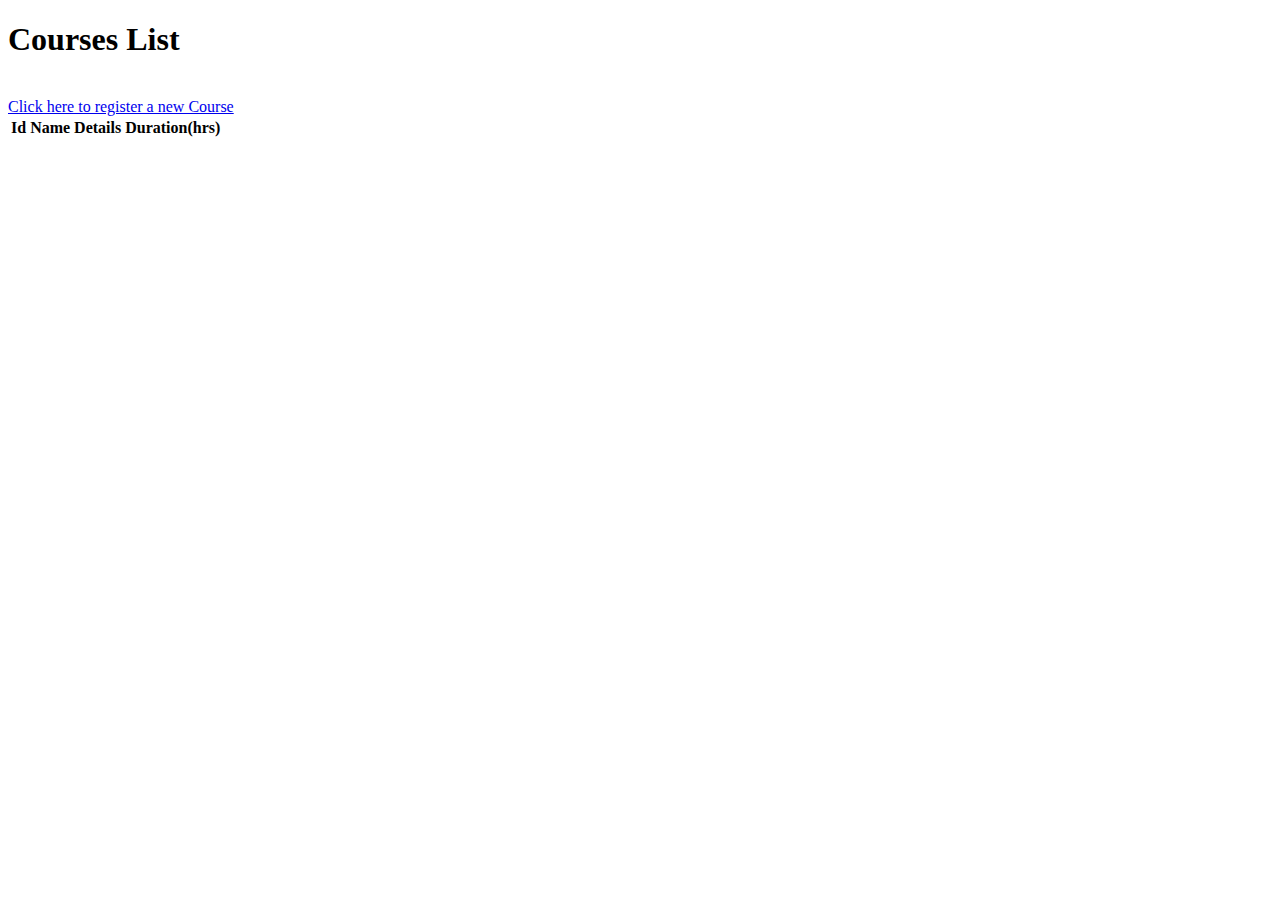
<file: courses-view/src/main/resources/templates/indexBAK.html>
<!DOCTYPE html>
<html lang="en" xmlns:th="http://www.thymeleaf.org">
<head>
    <meta charset="UTF-8">
    <title>Courses</title>
    <link th:href="@{/css/bootstrap.min.css}" rel="stylesheet">
    <link th:href="@{/css/fa.min.css}" rel="stylesheet">
    <link th:href="@{/css/style.css}" rel="stylesheet">
</head>
<body>
<h1>Courses List</h1>
<br/>
<a href="/register">Click here to register a new Course</a>
<br/>
<table class="table">
    <tr>
        <th>Id</th>
        <th>Name</th>
        <th>Details</th>
        <th>Duration(hrs)</th>
    </tr>

    <tr th:each="c:${courses}">
        <td th:text="${c.id}"></td>
        <td th:text="${c.name}"></td>
        <td th:text="${c.details}"></td>
        <td th:text="${c.duration}"></td>
    </tr>

</table>


</body>
</html>
</file>
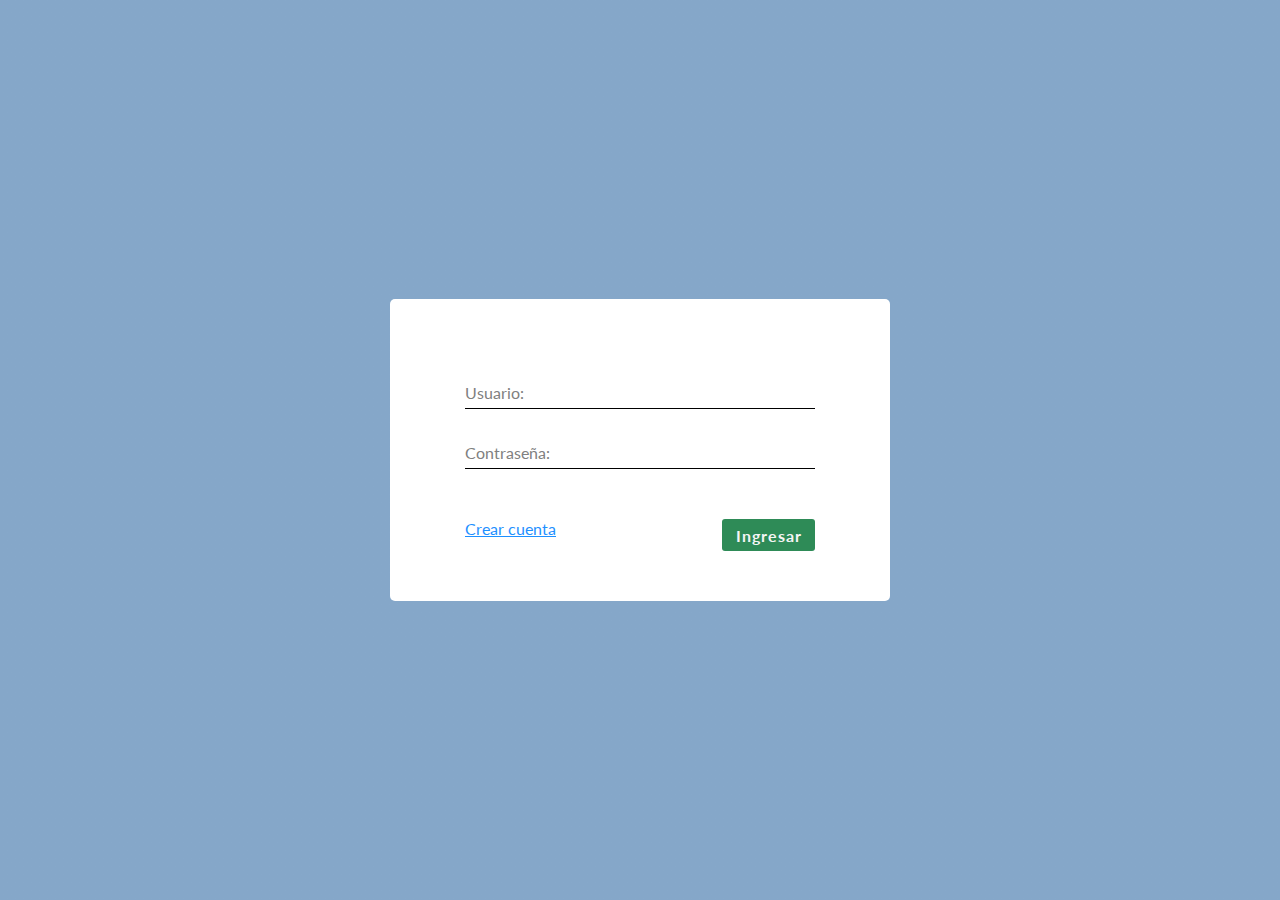
<file: courses-view/src/main/resources/templates/login.html>
<!DOCTYPE html>
<html lang="en">
<head>
    <meta charset="UTF-8">
    <meta http-equiv="X-UA-Compatible" content="IE=edge">
    <meta name="viewport" content="width=device-width, initial-scale=1.0">
    <title>Log in</title>
    <style>
        @import url('https://fonts.googleapis.com/css2?family=Lato&family=Lora&display=swap');

        :root {
            --blue: 210, 86%, 31%;
            --white-blue: 210, 8%, 75%;
        }

        html, body {
            height: 100%;
            box-sizing: border-box;
            position: relative;
            font-family: 'Lato', sans-serif;
        }

        *, *:before, *:after {
            box-sizing: inherit;
            margin: 0;
            padding: 0;
        }

        .main {
            background: linear-gradient(
                    hsl(var(--blue), 0.5),
                    hsl(var(--blue), 0.5)
                ), url("https://t3.ftcdn.net/jpg/03/57/02/98/360_F_357029835_KQGVJ8vg6wOCFzfTXooTRFRckwOrwHW6.jpg");
            background-repeat: no-repeat;
                background-size: cover;
            width: 100%;
            height: 100%;
            display: flex;
            justify-content: center;
            align-items: center;
        }

        .login {
            margin-left: 1em;
            margin-right: 1em;
            background-color: white;
            border-radius: 5px;
            padding: 50px 75px;
            width: 50%;
            max-width: 500px;
            min-width: 300px;
        }

        .input-group {
            position: relative;
            width: 100%;
            min-width: 200px;
            margin: auto;
            margin-block: 2rem;
        }

        .form-input {
            border: none;
            border-bottom: 1px solid black;
            width: 100%;
            height: 28px;
            padding: 2px;
        }

        label {
            position: absolute;
            font-size: 1rem;
            top: 2px;
            color: gray;
            -webkit-transition: top .2s ease-in-out,  font-size .2s ease-in-out;
            transition: top .2s ease-in-out,  font-size .2s ease-in-out;
        }

        label.active {
            font-size: 0.75rem;
            top: -1rem;
        }

        #submit {
            border: none;
            border-radius: 3px;
            background-color:seagreen;
            padding: 0.5em 1em;
            float: right;
        }

        #submit a {
            font-size: 1rem;
            text-decoration: none;
            font-family: 'Lato', sans-serif;
            font-weight: bold;
            letter-spacing:1px;
            color: whitesmoke;
        }

        input:focus {
            outline: none;
        }

        input:focus-within {
            border-bottom: 1px solid yellowgreen;
        }

    </style>
</head>
<body>
    <div class="main">
        <div class="login">
            <div class="input-group">
                <label for="user">Usuario:</label>
                <input id="user" class="form-input" type="text">
            </div>
            <div class="input-group">
                <label for="pass">Contraseña:</label>
                <input id="pass" class="form-input" type="password">
            </div>
            <div style="margin-top: 50px;">
                <a href="#" style="color:dodgerblue">Crear cuenta</a>
                <button alt="Submit" id="submit"><a href="/dashboard.html">Ingresar</a></button>
            </div>
        </div>
    </div>

    <script>
        var input = document.getElementsByTagName("input");

        input = Array.prototype.slice.call(input)
        input.forEach((el) => {
            el.addEventListener("focusin", () => {
                el.parentNode.querySelector("label").classList.add("active");
            })

            el.addEventListener("focusout", () => {
                if (!el.value) {
                    el.parentNode.querySelector("label").classList.remove("active");
                }
            })
        });
    </script>
</body>
</html>
</file>
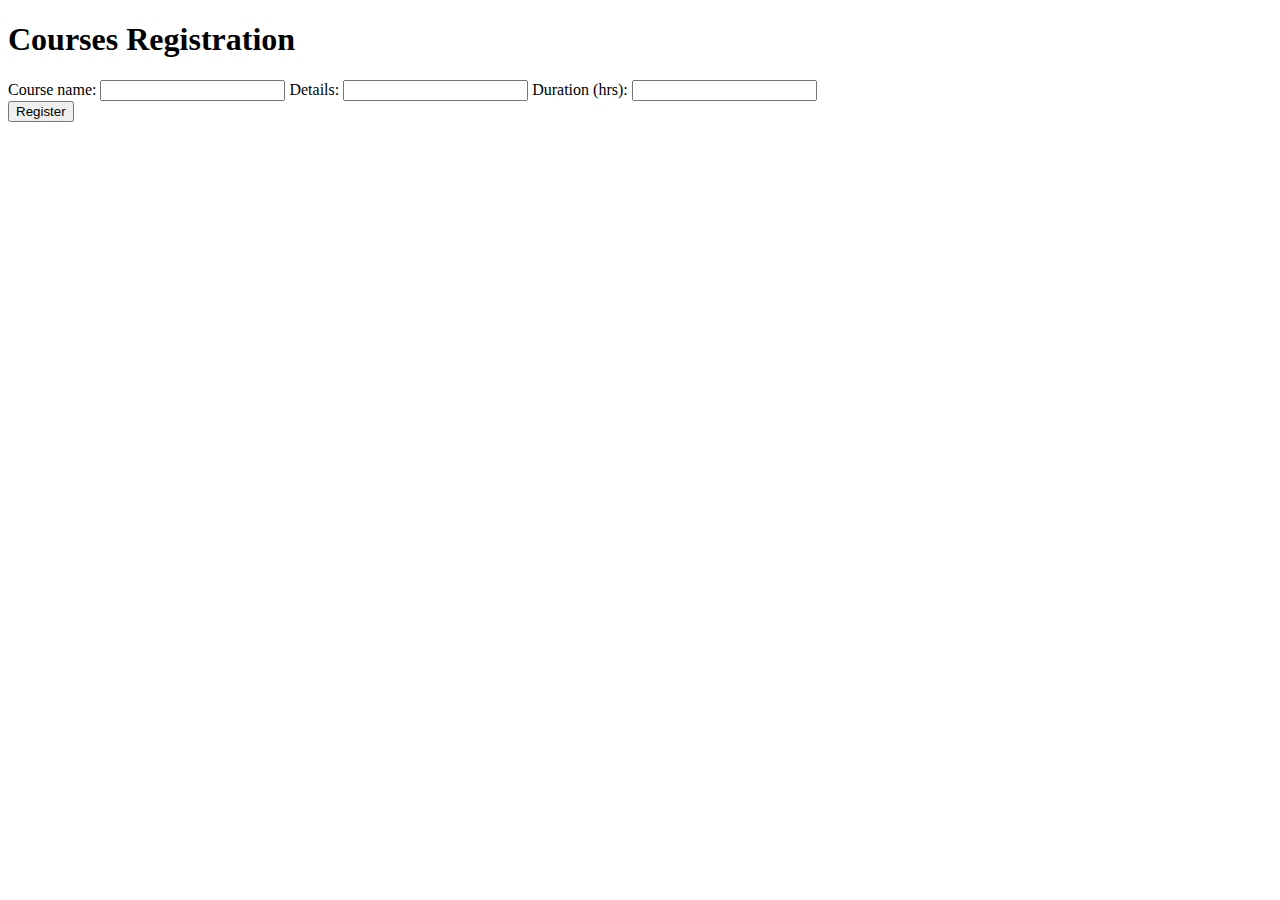
<file: courses-view/src/main/resources/templates/register_form.html>
<!DOCTYPE html>
<html lang="en" xmlns:th="http://www.thymeleaf.org">
<head>
    <meta charset="UTF-8">
    <title>Courses Registration</title>
    <link th:href="@{/css/bootstrap.min.css}" rel="stylesheet">
    <link th:href="@{/css/fa.min.css}" rel="stylesheet">
    <link th:href="@{/css/style.css}" rel="stylesheet">
</head>
<body>
<h1>Courses Registration</h1>


<form class="form-group" action="#" th:action="@{/register}" method="POST" th:object="${course}">
    <label class="form-label">Course name:</label>
    <input class="form-control input-sm text-input" type="text" th:field="*{name}"/>

    <label class="form-label">Details:</label>
    <input class="form-control input-sm text-input" type="text" th:field="*{details}"/>

    <label class="form-label">Duration (hrs):</label>
    <input class="form-control input-sm text-input" type="number" th:field="*{name}"/>
    <br/>
    <button class="btn btn-primary mb-3" type="submit">Register</button>
</form>


</body>
</html>
</file>
